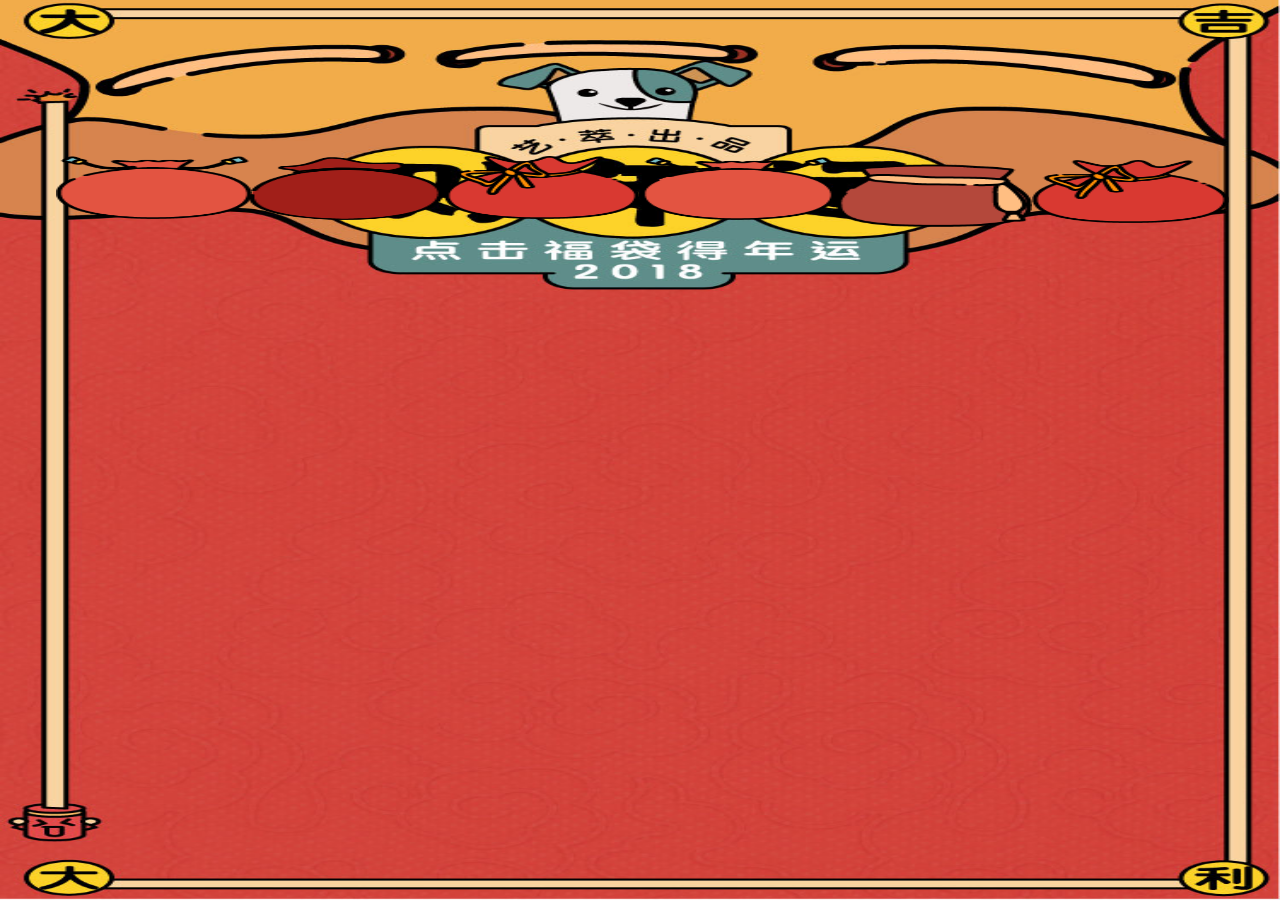
<file: luck.html>
<!DOCTYPE html>
<html lang="en">

<head>
    <meta charset="UTF-8">
    <meta name="viewport" content="width=device-width, initial-scale=1.0">
    <meta http-equiv="X-UA-Compatible" content="ie=edge">
    <title>狗年就是旺</title>
    <link rel="stylesheet" type="text/css" href="css/base.css" />
    <link rel="stylesheet" type="text/css" href="css/luck.css" />
    <style>
    </style>
</head>

<body>
    <div class="content">
        
        <div class="black"></div>
        <div class="showtime">
            <div class="blessing1 blessing">
                <img src="images/fu1.png" alt="">
            </div>
            <div class="blessing2 blessing">
                <img src="images/fu2.png" alt="">
            </div>
            <div class="blessing4 blessing">
                <img src="images/fu3.png" alt="">
            </div>
            <div class="blessing3 blessing">
                <img src="images/fu4.png" alt="">
            </div>
            <div class="blessing5 blessing">
                <img src="images/fu5.png" alt="">
            </div>
            <div class="blessing6 blessing">
                <img src="images/fu6.png" alt="">
            </div>
            <div class="blessing8">
                <img src="images/fu8.png" alt="">
            </div>
        </div>
    </div>
    <script src="js/jquery-1.12.4.js"></script>
    <script src="js/lib.js"></script>
    <script src="js/common.js"></script>
    <script src="js/luck.js"></script>
    <script src="js/count.js"></script>
</body>

</html>
</file>
<file: css/base.css>
*{
    padding: 0;
    margin: 0;
}
html,body{
    width:100%;
    height:100%;
}
.content{
    width:100%;
    height:100%;
    text-align:center;
    overflow: hidden;
}
</file>
<file: css/luck.css>
body {
	background:url(../images/index.jpg) no-repeat center center;
	background-size: 100% 100%;
}
.content{
    position: relative;
    display: flex;
    justify-content: center;
}

.black{
    position: absolute;
    left:0;
    top:0;
    height: 100%;
    width: 100%;
    background-color: #000;
    opacity:.8;
    display: none;
}
.showtime {
    position: absolute;
    left:4%;
    top:150px;
    height: 100%;
    width: 92%;
    overflow: hidden;
}
.blessing {
    position: absolute;
    flex-direction: row;
    height: 70px;
    width:16.66%;
}
.blessing img {
    height: 90%;
    width:100%;
    vertical-align: middle;
}
.blessing1 {
    left:5px;
}
.blessing2 {
    left:16.66%;
}

.blessing3 {
    left: 33.33%;
}

.blessing4 {
    left:50%;
}

.blessing5 {
    left:66.66%;
}

.blessing6 {
    left: 83.33%;
}

.blessing8 {
    position: absolute;
    left: 10%;
    top:30%;
    display:none;
    text-align: center;
}

.blessing8 img {
    height: 100%;
    width: 100%;
}

.open{
    animation:open 1s;
    -webkit-animation: open 1s;
}

@keyframes open{
    from {
        height:0%;
        width:0%;
        top:30%;
        left:50%;
        opacity:0.7;
    }
    to {
        height:60%;
        width:80%;
        top:0%;
        left:10%;
        opacity:1;
    }
}
@-webkit-keyframes open {
    from {
        height:0%;
        width:0%;
        top:30%;
        left:50%;
        opacity:0.7;
    }
    to {
        height:60%;
        width:80%;
        top:0%;
        left:10%;
        opacity:1;
    }
}
</file>
